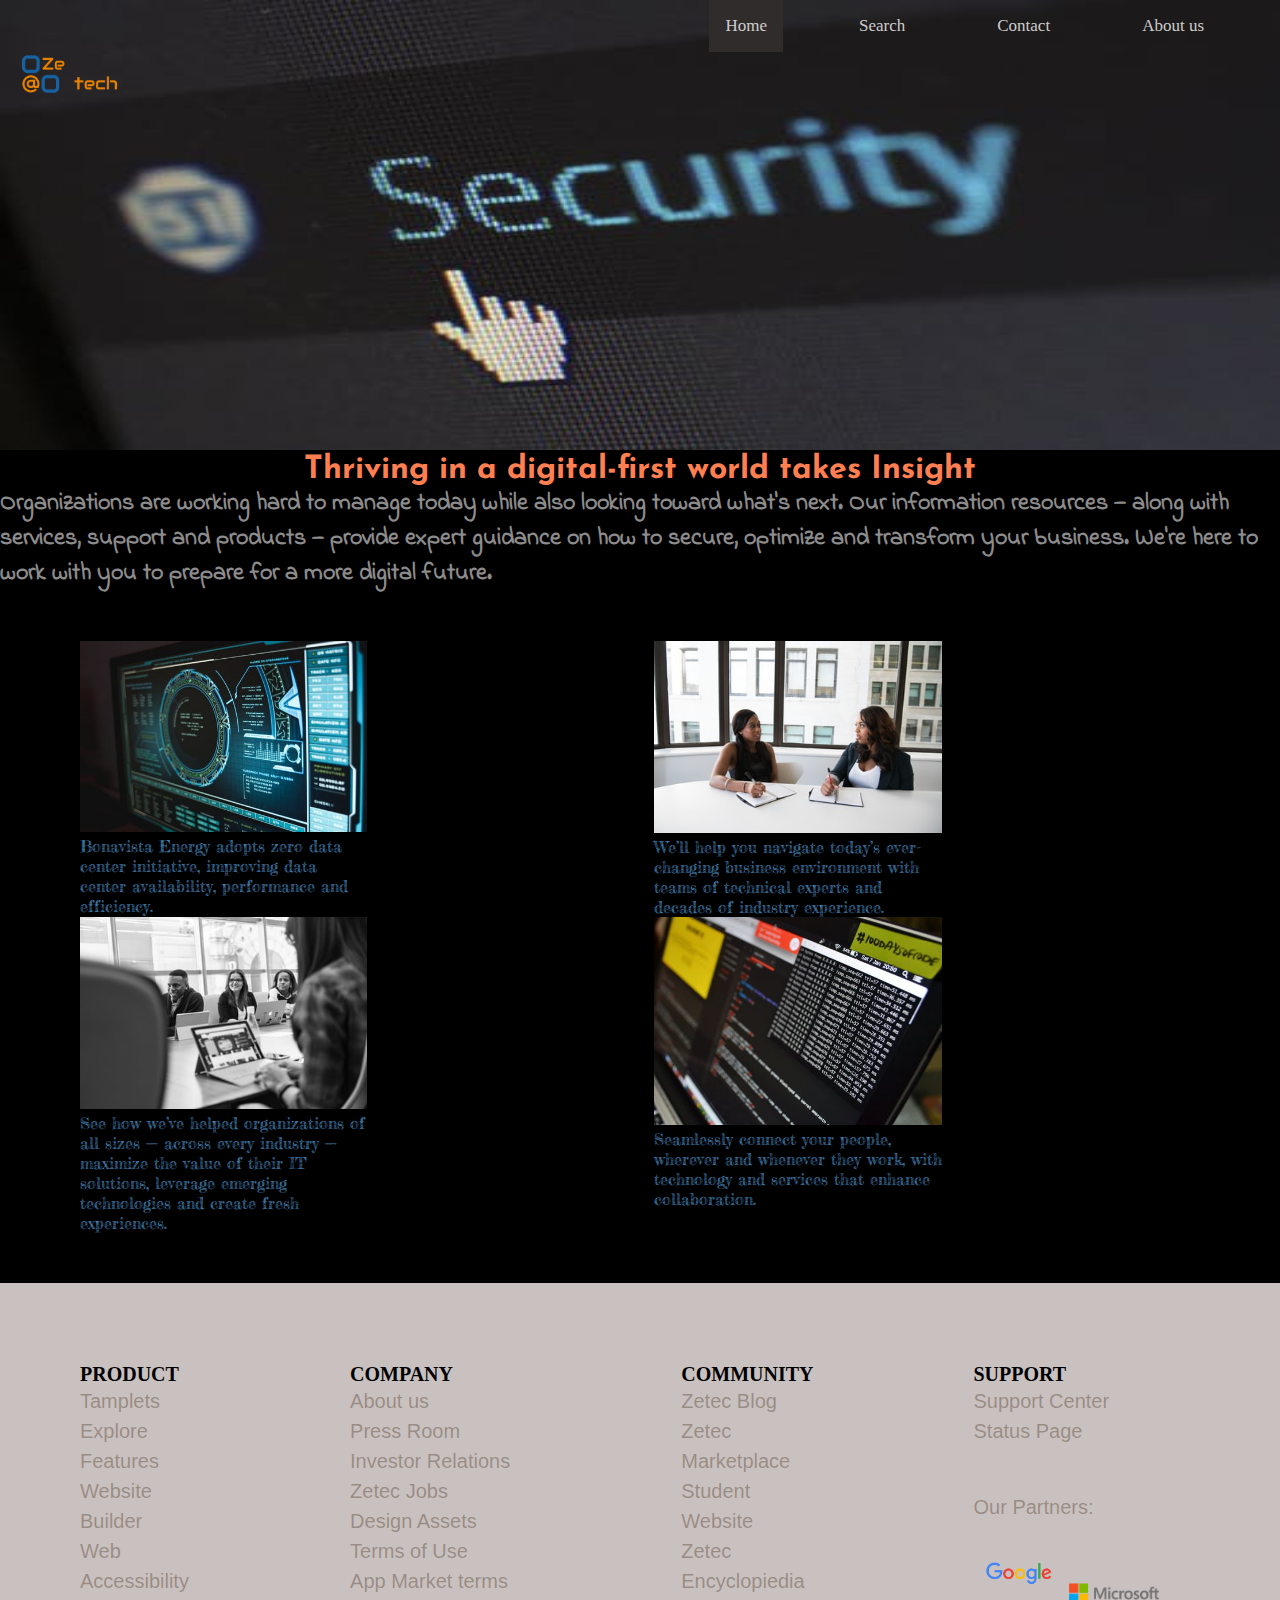
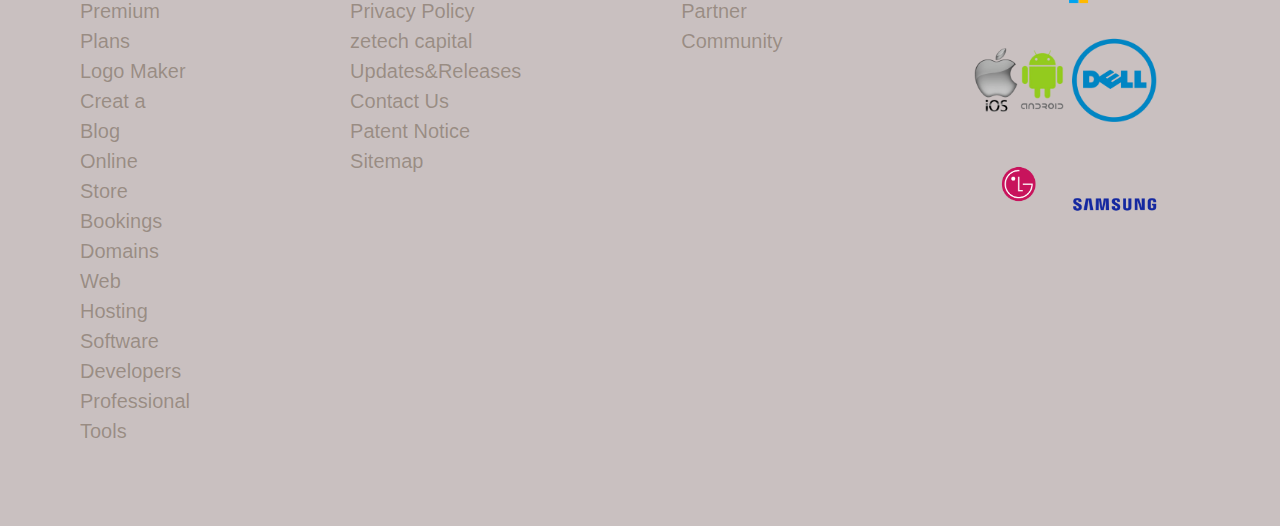
<file: index.html>
<!DOCTYPE html>
<html lang="en">
<head>
    <meta charset="UTF-8">
    <meta http-equiv="X-UA-Compatible" content="IE=edge">
    <meta name="viewport" content="width=device-width, initial-scale=1.0">
    <title>Zetec</title>
    <link rel="stylesheet" href="Css/style.css">
    <link href="https://fonts.googleapis.com/css2?family=Josefin+Sans&display=swap" rel="stylesheet">
    <link href="https://fonts.googleapis.com/css2?family=Indie+Flower&display=swap" rel="stylesheet">
    <link href="https://fonts.googleapis.com/css2?family=Fredericka+the+Great&display=swap" rel="stylesheet">
</head>

   

<body>
    <header>
      
        <div class="navbar">
             
            <img src="images/zetech.png" alt="logo">
             <a href="about.html"> About us</a>
            <a href="contact.html"> Contact</a>
            <a href="#">Search </a>
            <a class="active" href="#"> Home</a>
            
          </div> 
          
    </header>




    <div class="homepage">
        <img src="images/9.jpeg" alt="10">
        <div class="content">
            <h1> Thriving in a digital-first world takes Insight</h1>
            <h3>Organizations are working hard to manage today while also looking toward what's next. Our information resources — along with services, support and products — provide expert guidance on how to secure, optimize and transform your business. We're here to work with you to prepare for a more digital future.</h3>
        </div>
       

         
              
    </div>
   

    <div class="grid-container">

        <div class="grid-item">
            <img src="images/10.jpeg" alt="img-1">
            <p>Bonavista Energy adopts zero data center initiative, improving data center availability, performance and efficiency.</p>
        </div>
        <div class="grid-item">
            <img src="images/2.jpg" alt="img-2">
            <p>We’ll help you navigate today’s ever-changing business environment with teams of technical experts and decades of industry experience.</p></div>
        <div class="grid-item">
            <img src="images/3.jpg" alt="img-3">
            <p>See how we’ve helped organizations of all sizes — across every industry — maximize the value of their IT solutions, leverage emerging technologies and create fresh experiences.</p></div>
        <div class="grid-item">
            <img src="images/11.jpeg" alt="img-4">
            <p>Seamlessly connect your people, wherever and whenever they work, with technology and services that enhance collaboration.</p></div>

    </div>





























    <footer>


        <div class="flex-container">
            <div class="item1">
                <ul>
                <h4>PRODUCT</h4>
                
                <li></li>
                <li><a href="#">Tamplets</a></li>
                <li><a href="#">Explore</a></li>
                <li><a href="#">Features</a></li>
                <li><a href="#">Website Builder</a></li>
                <li><a href="#">Web Accessibility</a></li>
                <li><a href="#">Premium Plans</a></li>
                <li><a href="#">Logo Maker</a></li>
                <li><a href="#">Creat a Blog</a></li>
                <li><a href="#">Online Store</a></li>
                <li><a href="#">Bookings</a></li>
                <li><a href="#">Domains</a></li>
                <li><a href="#">Web Hosting</a></li>
                <li><a href="#">Software</a></li>
                <li><a href="#">Developers</a></li>
                <li><a href="#">Professional Tools</a></li>
               </ul>
        </div>
            <div class="item2">
                 <ul>
                        <h4>COMPANY</h4>
                        
                        <li> </li>
                        <li><a href="#">About us</a></li>
                        <li><a href="#">Press Room</a></li>
                        <li><a href="#">Investor Relations</a></li>
                        <li><a href="#">Zetec Jobs</a></li>
                        <li><a href="#">Design Assets </a></li>
                        <li><a href="#">Terms of Use</a></li>
                        <li><a href="#">App Market terms</a></li>
                        <li><a href="#">Privacy Policy</a></li>
                        <li><a href="#">zetech capital</a></li>
                        <li><a href="#">Updates&Releases</a></li>
                        <li><a href="#">Contact Us</a></li>
                        <li><a href="#">Patent Notice</a></li>
                        <li><a href="#">Sitemap</a></li>
                    </ul>
             </div>
            <div class="item3">
                <ul>
                    <h4>COMMUNITY</h4>
                    
                    <li></li>
                    <li><a href="#">Zetec Blog</a></li>
                    <li><a href="#">Zetec Marketplace</a></li>
                    <li><a href="#">Student Website</a></li>
                    <li><a href="#">Zetec Encyclopiedia</a></li>
                    <li><a href="#">Partner Community</a> </li>
                
                </ul>
              </div>
            <div class="item4">
                 <ul>
                    <h4>SUPPORT</h4>
                    
                    <li></li>
                    <li><a href="#">Support Center</a></li>
                    <li><a href="#">Status Page</a></li><br><br>
                    <li></li>
                    <li><a href="#">Our Partners:</a></li>
                    <img src="images/pngwing.com.png" alt="google">
                    <img src="images/pngwing.com (1).png" alt="microsoft">
                    <img src="images/pngwing.com (2).png" alt="android">
                    <img src="images/pngwing.com (3).png" alt="dell">
                    <img src="images/pngwing.com (4).png" alt="lg">
                    <img src="images/pngwing.com (6).png" alt="samsung">
                    

                    
                   
        
               
                
                
                </ul>
             </div>
           
        
    </footer>
</body>
</html>
</file>
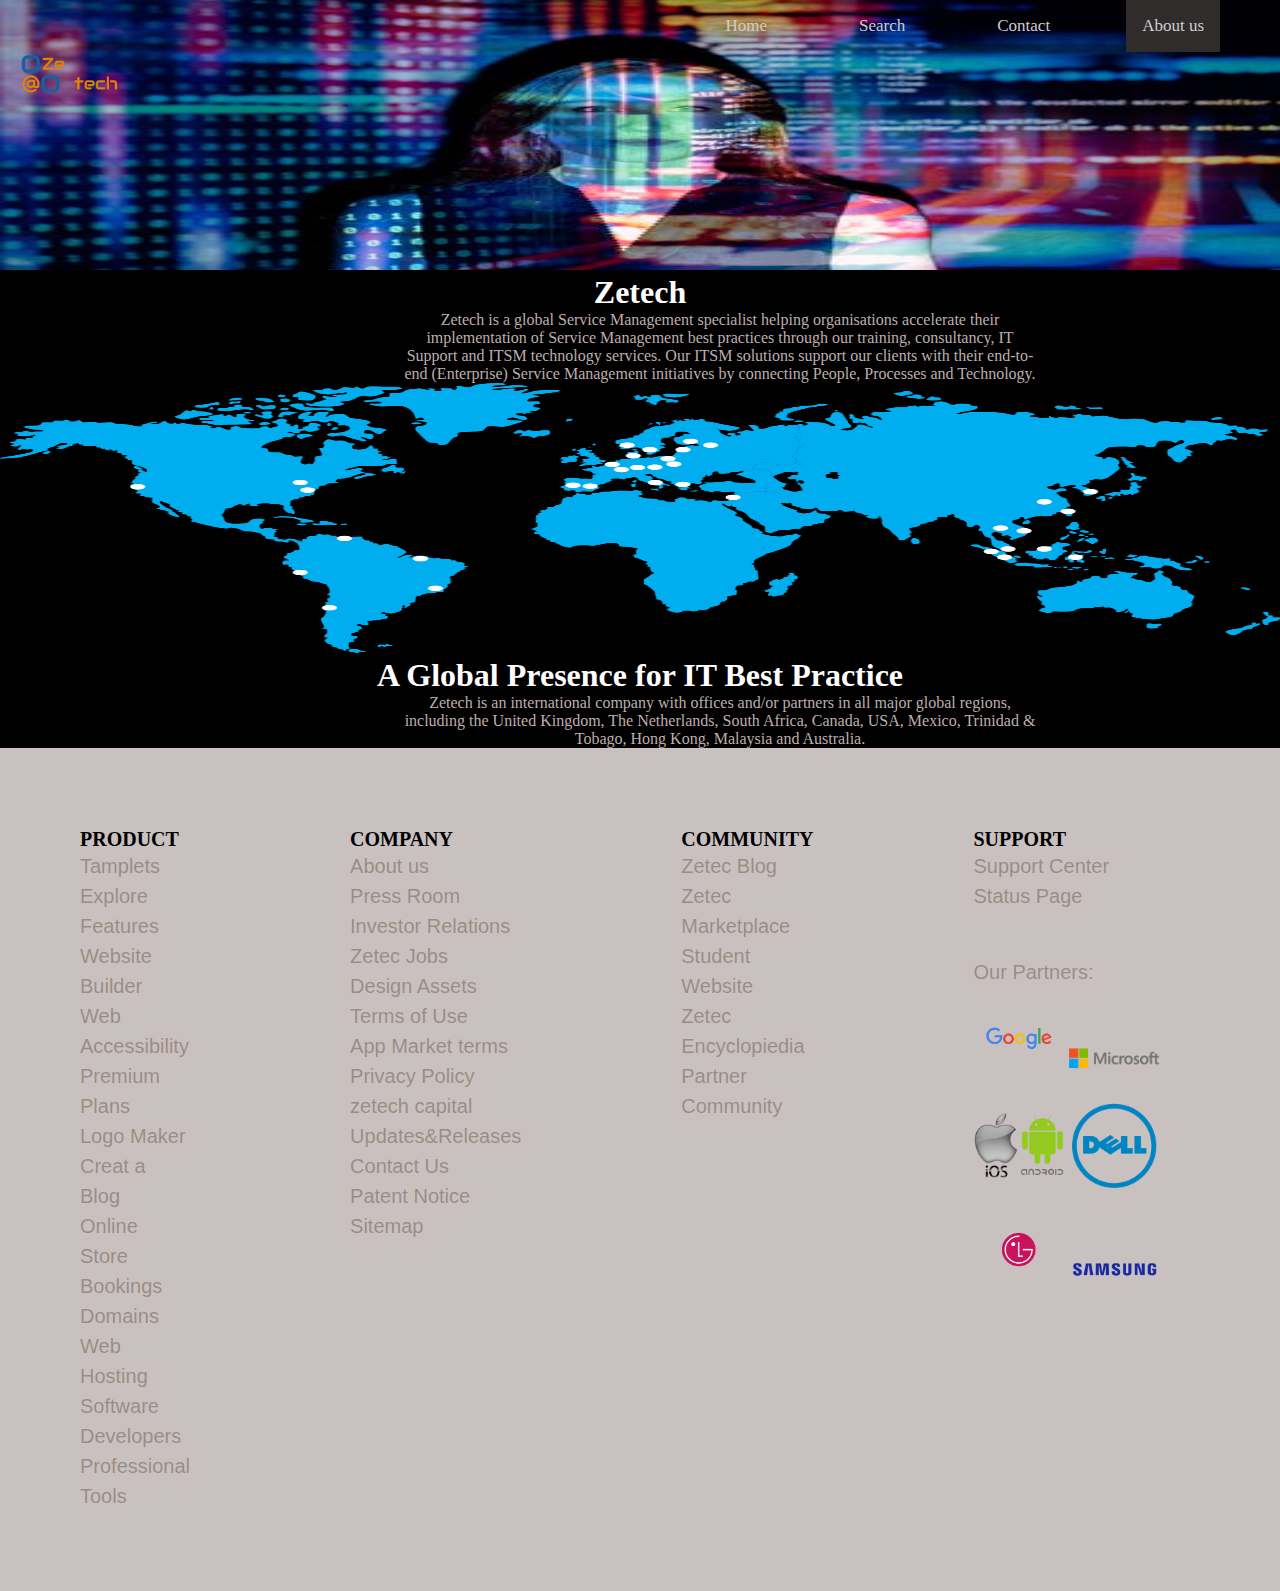
<file: about.html>
<!DOCTYPE html>
<html lang="en">
<head>
    <meta charset="UTF-8">
    <meta http-equiv="X-UA-Compatible" content="IE=edge">
    <meta name="viewport" content="width=device-width, initial-scale=1.0">
    <title>About us</title>
    <link rel="stylesheet" href="Css/style.css">
    
</head>
<body>
    <div class="container">
        <div class="navbar">
             
            <img src="images/zetech.png" alt="logo">
             <a class="active" href="about.html"> About us</a>
            <a href="contact.html"> Contact</a>
            <a href="#">Search </a>
            <a href="#"> Home</a>
            
          </div> 


          <div class="main" style="color: white;">
            <img src="images/8.jpeg" alt="f-1">
            <h1>Zetech</h1>
              <p>Zetech is a global Service Management specialist helping organisations accelerate their implementation of  Service Management best practices through our training, consultancy, IT Support and ITSM technology services. Our ITSM solutions support our clients with their end-to-end (Enterprise) Service Management initiatives by connecting People, Processes and Technology.</p>

              <img src="images/clipart3584719.png" alt="f-2">
              <h1>A Global Presence for IT Best Practice</h1>
              <p>Zetech is an international company with offices and/or partners in all major global regions, including the United Kingdom, The Netherlands, South Africa, Canada, USA, Mexico, Trinidad & Tobago, Hong Kong, Malaysia and Australia.

            </p>

          </div>


          <div class="footer">

            <footer>


                <div class="flex-container">
                    <div class="item1">
                        <ul>
                        <h4>PRODUCT</h4>
                        
                        <li></li>
                        <li><a href="#">Tamplets</a></li>
                        <li><a href="#">Explore</a></li>
                        <li><a href="#">Features</a></li>
                        <li><a href="#">Website Builder</a></li>
                        <li><a href="#">Web Accessibility</a></li>
                        <li><a href="#">Premium Plans</a></li>
                        <li><a href="#">Logo Maker</a></li>
                        <li><a href="#">Creat a Blog</a></li>
                        <li><a href="#">Online Store</a></li>
                        <li><a href="#">Bookings</a></li>
                        <li><a href="#">Domains</a></li>
                        <li><a href="#">Web Hosting</a></li>
                        <li><a href="#">Software</a></li>
                        <li><a href="#">Developers</a></li>
                        <li><a href="#">Professional Tools</a></li>
                       </ul>
                </div>
                    <div class="item2">
                         <ul>
                                <h4>COMPANY</h4>
                                
                                <li> </li>
                                <li><a href="#">About us</a></li>
                                <li><a href="#">Press Room</a></li>
                                <li><a href="#">Investor Relations</a></li>
                                <li><a href="#">Zetec Jobs</a></li>
                                <li><a href="#">Design Assets </a></li>
                                <li><a href="#">Terms of Use</a></li>
                                <li><a href="#">App Market terms</a></li>
                                <li><a href="#">Privacy Policy</a></li>
                                <li><a href="#">zetech capital</a></li>
                                <li><a href="#">Updates&Releases</a></li>
                                <li><a href="#">Contact Us</a></li>
                                <li><a href="#">Patent Notice</a></li>
                                <li><a href="#">Sitemap</a></li>
                            </ul>
                     </div>
                    <div class="item3">
                        <ul>
                            <h4>COMMUNITY</h4>
                            
                            <li></li>
                            <li><a href="#">Zetec Blog</a></li>
                            <li><a href="#">Zetec Marketplace</a></li>
                            <li><a href="#">Student Website</a></li>
                            <li><a href="#">Zetec Encyclopiedia</a></li>
                            <li><a href="#">Partner Community</a> </li>
                        
                        </ul>
                      </div>
                    <div class="item4">
                         <ul>
                            <h4>SUPPORT</h4>
                            
                            <li></li>
                            <li><a href="#">Support Center</a></li>
                            <li><a href="#">Status Page</a></li><br><br>
                            <li></li>
                            <li><a href="#">Our Partners:</a></li>
                            <img src="images/pngwing.com.png" alt="google">
                            <img src="images/pngwing.com (1).png" alt="microsoft">
                            <img src="images/pngwing.com (2).png" alt="android">
                            <img src="images/pngwing.com (3).png" alt="dell">
                            <img src="images/pngwing.com (4).png" alt="lg">
                            <img src="images/pngwing.com (6).png" alt="samsung">
                            
                            
                           
                
                       
                        
                        
                        </ul>
                     </div>
                   
                
            </footer>

    </div>
</body>
</html>
</file>
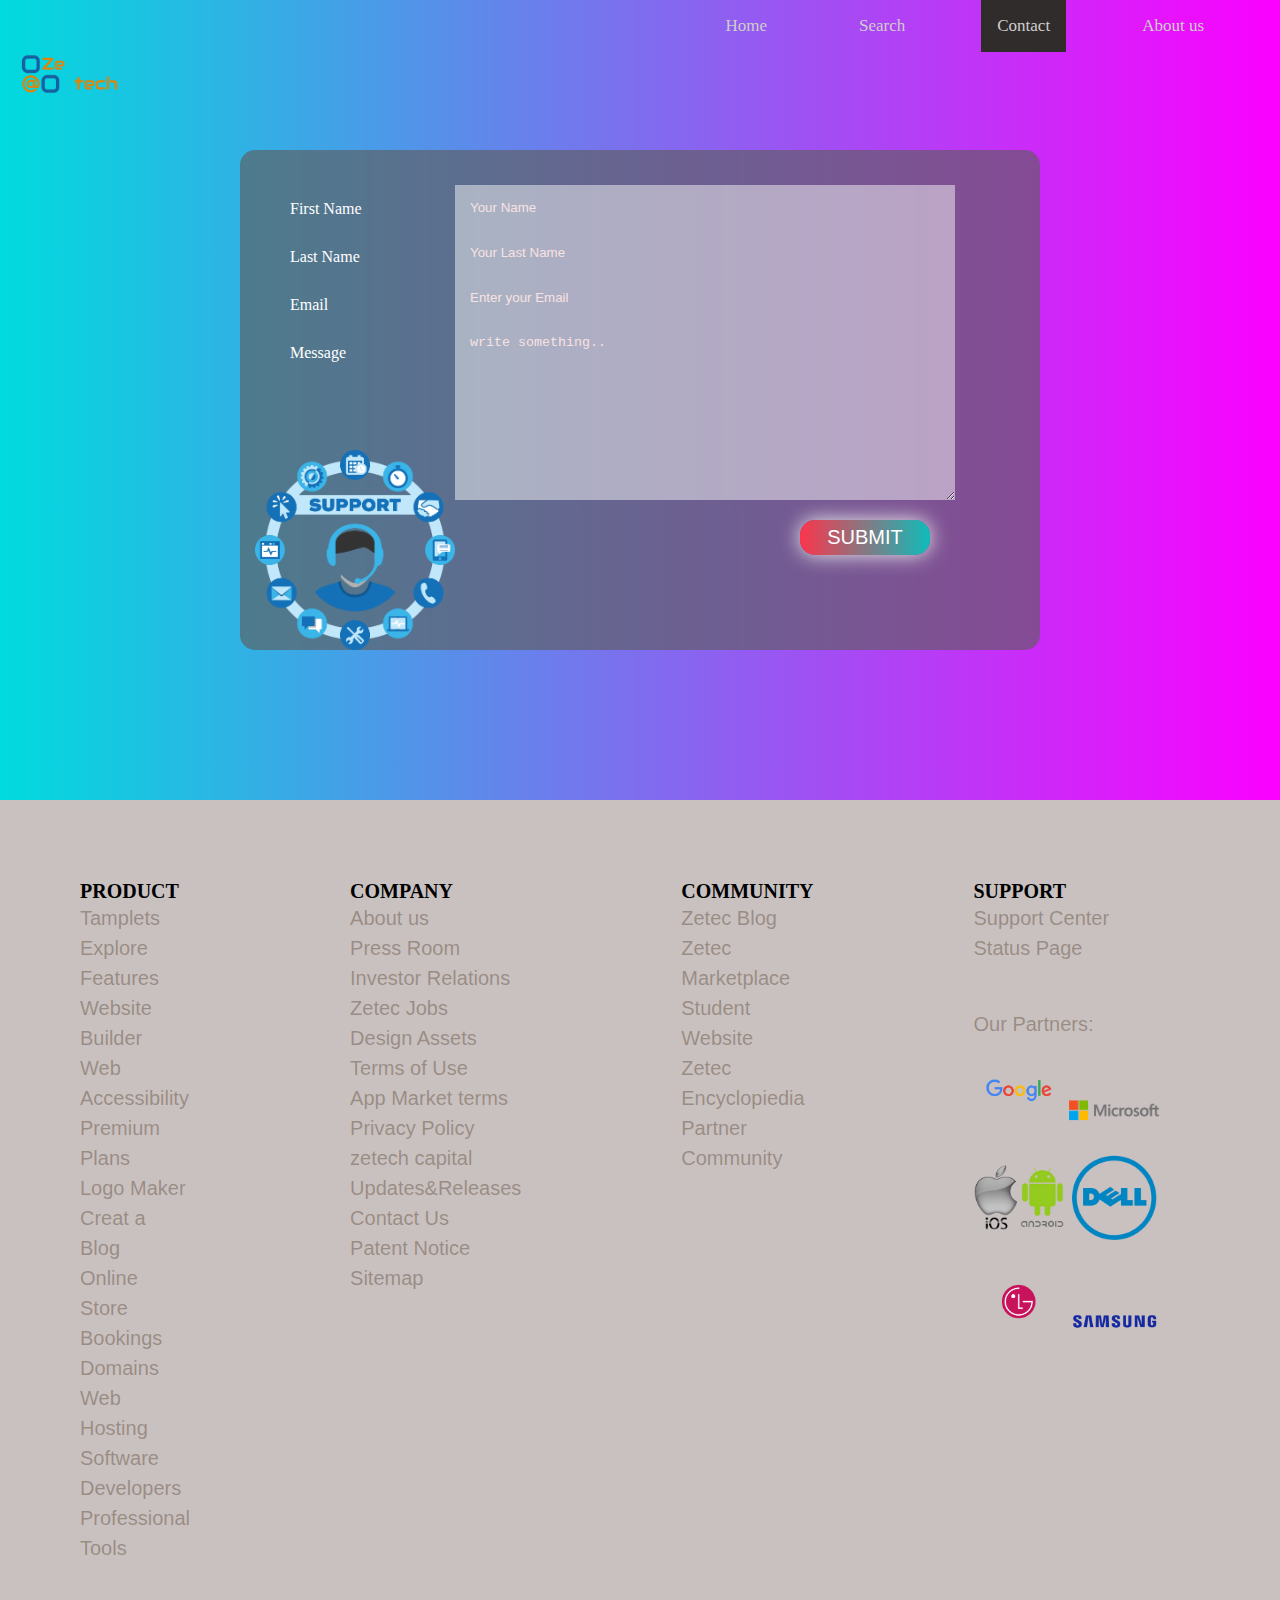
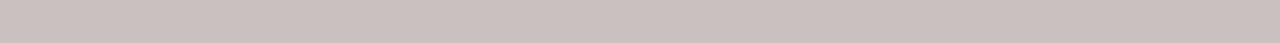
<file: contact.html>
<!DOCTYPE html>
<html lang="en">
<head>
    <meta charset="UTF-8">
    <meta http-equiv="X-UA-Compatible" content="IE=edge">
    <meta name="viewport" content="width=device-width, initial-scale=1.0">
    <title>Contact Us</title>
    <link rel="stylesheet" href="Css/style.css">
</head>
<body>
    <style>
        body{
            background-color: #00DBDE;
            background-image: linear-gradient(90deg, #00DBDE 0%, #FC00FF 100%);

        }
    </style>

    <div class="Container">


        <div class="navbar">
             
            <img src="images/zetech.png" alt="logo">
             <a href="about.html"> About us</a>
            <a class="active" href="contact.html"> Contact</a>
            <a href="#">Search </a>
            <a href="#"> Home</a>
            
          </div> 

          <div class="main">
            <form>
                <img src="images/NicePng_support-icon-png_2425813.png" id="support" alt="support">
        
                <div class="leftbox">
                    <ul>
                        <li>First Name</li>
                        <li>Last Name</li>
                        <li>Email</li>
                        <li>Message</li>
                    </ul>
                </div>
                <div class="rightbox">
                 <input type="text" name="fname" id="fname" placeholder="Your Name" required><br>
                 <input type="text" name="lname" id="lname" placeholder="Your Last Name" required><br>
                 <input type="email" name="email" id="email" placeholder="Enter your Email" required>
           
                   <textarea name="comment" id="comment" cols="30" rows="10" placeholder="write something.." required></textarea> 
                   <input type="button" value="submit">
                  
           
           
           
           
           
                </div>
           
           
           
           
           
               </form>

          </div> 

          <div class="footer">

            <footer>


                <div class="flex-container">
                    <div class="item1">
                        <ul>
                        <h4>PRODUCT</h4>
                        
                        <li></li>
                        <li><a href="#">Tamplets</a></li>
                        <li><a href="#">Explore</a></li>
                        <li><a href="#">Features</a></li>
                        <li><a href="#">Website Builder</a></li>
                        <li><a href="#">Web Accessibility</a></li>
                        <li><a href="#">Premium Plans</a></li>
                        <li><a href="#">Logo Maker</a></li>
                        <li><a href="#">Creat a Blog</a></li>
                        <li><a href="#">Online Store</a></li>
                        <li><a href="#">Bookings</a></li>
                        <li><a href="#">Domains</a></li>
                        <li><a href="#">Web Hosting</a></li>
                        <li><a href="#">Software</a></li>
                        <li><a href="#">Developers</a></li>
                        <li><a href="#">Professional Tools</a></li>
                       </ul>
                </div>
                    <div class="item2">
                         <ul>
                                <h4>COMPANY</h4>
                                
                                <li> </li>
                                <li><a href="#">About us</a></li>
                                <li><a href="#">Press Room</a></li>
                                <li><a href="#">Investor Relations</a></li>
                                <li><a href="#">Zetec Jobs</a></li>
                                <li><a href="#">Design Assets </a></li>
                                <li><a href="#">Terms of Use</a></li>
                                <li><a href="#">App Market terms</a></li>
                                <li><a href="#">Privacy Policy</a></li>
                                <li><a href="#">zetech capital</a></li>
                                <li><a href="#">Updates&Releases</a></li>
                                <li><a href="#">Contact Us</a></li>
                                <li><a href="#">Patent Notice</a></li>
                                <li><a href="#">Sitemap</a></li>
                            </ul>
                     </div>
                    <div class="item3">
                        <ul>
                            <h4>COMMUNITY</h4>
                            
                            <li></li>
                            <li><a href="#">Zetec Blog</a></li>
                            <li><a href="#">Zetec Marketplace</a></li>
                            <li><a href="#">Student Website</a></li>
                            <li><a href="#">Zetec Encyclopiedia</a></li>
                            <li><a href="#">Partner Community</a> </li>
                        
                        </ul>
                      </div>
                    <div class="item4">
                         <ul>
                            <h4>SUPPORT</h4>
                            
                            <li></li>
                            <li><a href="#">Support Center</a></li>
                            <li><a href="#">Status Page</a></li><br><br>
                            <li></li>
                            <li><a href="#">Our Partners:</a></li>
                            <img src="images/pngwing.com.png" alt="google">
                            <img src="images/pngwing.com (1).png" alt="microsoft">
                            <img src="images/pngwing.com (2).png" alt="android">
                            <img src="images/pngwing.com (3).png" alt="dell">
                            <img src="images/pngwing.com (4).png" alt="lg">
                            <img src="images/pngwing.com (6).png" alt="samsung">
                            
                            
                           
                
                       
                        
                        
                        </ul>
                     </div>
                   
                
            </footer>

          </div>




    </div>
    






</body>
</html>
</file>
<file: Css/style.css>
/*
* Prefixed by https://autoprefixer.github.io
* PostCSS: v8.3.6,
* Autoprefixer: v10.3.1
* Browsers: last 4 version
*/



*{
  margin: 0;
  padding: 0;
   -webkit-box-sizing: border-box;
           box-sizing: border-box;
}
body{
background-color:black;
}

.container{
  display: -webkit-box;
  display: -ms-flexbox;
  display: flex; -webkit-box-orient: vertical; -webkit-box-direction: normal; -ms-flex-direction: column; flex-direction: column;

}

/* Style the navigation bar */
.navbar{
position:absolute;
top: 0px;
  width: 100%;
  overflow: auto;
  z-index: 500;
}
   /* Style the logo in the  navigation bar */
.navbar  img{
  width: 10%;
    margin: 10px;
    height: auto;
    
}



/* Navbar links */
.navbar a{
  float: right;
  text-align: center;
  padding: 16px;
  color: rgb(207, 204, 204);
  text-decoration: none;
  font-size: 17px;
  margin-right: 60px;
 
}

/* Navbar links on mouse-over */
.navbar a:hover {
  background-color: rgb(48, 44, 44);
  -webkit-transition:1s;
  -o-transition:1s;
  transition:1s;
}

.active{
  background-color: rgb(48, 44, 44);
}



/* Add responsiveness - will automatically display the navbar vertically instead of horizontally on screens less than 600 pixels */
@media screen and (max-width: 600px) {
  .navbar a {
    float: none;
    display: block;
    margin-top:0px;
    
    
  }
} 






/*Page Content style*/
 .content h1{
   position: relative;
   top: 0px auto;
   text-align: center;
   font-family: 'Josefin Sans', sans-serif;
   color: coral;



 }
 .content h3{
  font-family: 'Indie Flower', cursive;
  font-size: 24px;
  color: rgb(141, 140, 140);
 }

 
.homepage img{
  width: 100%;
  height:50vh;

} 
.grid-container{
  display: -ms-grid;
  display: grid;
  -ms-grid-columns: auto auto;
  grid-template-columns: auto auto;
  padding: 50px;
  margin-left: 30px;
}
.grid-item{
  width:50%;
  height: -webkit-fit-content;
  height: -moz-fit-content;
  height: fit-content;

}


.grid-item img{
  height: auto;
  max-width: 100%;
}
.grid-item p{
  font-family: 'Fredericka the Great', cursive;
  color: steelblue;
}




/*footer styling*/
.flex-container{
 
 display: -webkit-box;
 
 display: -ms-flexbox;
 
 display: flex; -webkit-box-orient: horizontal; -webkit-box-direction: normal; -ms-flex-direction: row; flex-direction: row;
 background-color: rgb(201, 192, 192);
 height:auto;

}
 
@media screen and (max-width: 600px) {
  .flex-container {
    -ms-flex-wrap: wrap;
        flex-wrap: wrap;
  }
}

.flex-container > div{
 
 margin: 10px;
 padding: 70px;
 font-size: 20px;

}

.item1  ul{
 list-style: none;
}

.item1  ul li a{
 list-style: none;
 line-height: 30px;
 text-decoration: none;
 font-family:'Gill Sans', 'Gill Sans MT', Calibri, 'Trebuchet MS', sans-serif;
color:rgba(83, 66, 43, 0.404);
}


.item2  ul{
list-style: none;
}
.item2  ul li a{
line-height: 30px;
text-decoration: none;
font-family:'Gill Sans', 'Gill Sans MT', Calibri, 'Trebuchet MS', sans-serif;
color:rgba(83, 66, 43, 0.404);
}
.item3  ul{
list-style: none;
}
.item3  ul li a{
line-height: 30px;
text-decoration: none;
font-family:'Gill Sans', 'Gill Sans MT', Calibri, 'Trebuchet MS', sans-serif;
color:rgba(83, 66, 43, 0.404);
}
.item4  ul{
list-style: none;
}
.item4  ul li a{
line-height: 30px;
text-decoration: none;
font-family:'Gill Sans', 'Gill Sans MT', Calibri, 'Trebuchet MS', sans-serif;
color:rgba(83, 66, 43, 0.404);
} 
ul li a:hover{
background-color: rgb(43, 71, 71);
color: antiquewhite;
}

.item4 img{
width: 40%;
margin-top: 20px;
}

/***********************************************************************/


/*styling Contact-form page   */



  
  
form{
  position: relative;
  left: 50%;
  -webkit-transform: translate(-50%,30%);
      -ms-transform: translate(-50%,30%);
          transform: translate(-50%,30%);
  width:800px;
  height:500px;
  background: rgba(94, 93, 93, 0.651);
  border-radius: 15px;
  -webkit-box-sizing: border-box;
          box-sizing: border-box;
  margin-bottom: 300px;

} 
#support{
  width: 25%;
  height: auto;
  position: absolute;
  bottom: 0;
  left: 15px;
}
.leftbox ul{
  list-style: none;
}
.leftbox li{
  padding: 15px; 
  color: white;
}
.leftbox{ 
  position: absolute;
  top: 20px;
  left: 20px;
  width: 25%;
  padding: 15px;
  display: inline-block;
 
}

.rightbox{

  position: relative;
  top:20px;
  left: 200px;
  width: 75%;
  padding: 15px; 
}
input ,textarea{
  padding: 15px;
  width: 500px;
  background-color: rgba(253, 252, 252, 0.479);
  border: none;
  outline: none;
  color: white;
}

::-webkit-input-placeholder{
  color: rgb(248, 226, 226);
}

::-moz-placeholder{
  color: rgb(248, 226, 226);
}

:-ms-input-placeholder{
  color: rgb(248, 226, 226);
}

::-ms-input-placeholder{
  color: rgb(248, 226, 226);
}

::placeholder{
  color: rgb(248, 226, 226);
} 

[value=submit]{
  position: absolute;
  top: 350px;
  left: 360px;
  width: 130px;
  height: 35px;
  
  color: white;
  border: none;
  outline: none;
  border-radius: 15px;
  font-size: 20px;
  padding: 0px;
  -webkit-box-shadow: 0 0 20px #eee;
          box-shadow: 0 0 20px #eee;
  background-size: 200% auto;
   text-transform: uppercase;
    text-align: center;
    -webkit-transition: 0.5s;
    -o-transition: 0.5s;
    transition: 0.5s;
    display: block;
    background-image: -o-linear-gradient(left, #FC354C 0%, #0ABFBC  51%, #FC354C  100%);
    background-image: -webkit-gradient(linear, left top, right top, from(#FC354C), color-stop(51%, #0ABFBC), to(#FC354C));
    background-image: linear-gradient(to right, #FC354C 0%, #0ABFBC  51%, #FC354C  100%)
} 
[value=submit]:hover{
  background-color: white;
   background-position: right center; /* change the direction of the change here */
    text-decoration: none;
}



@media screen and (max-width: 600px){
  .main {
    width:350px;
    margin-top: 100px;
  }
}

  
   

/*----------------------------------------------------------------------*/ 




/* STYLING aBOUT us Page*/

@import url('https://fonts.googleapis.com/css2?family=Permanent+Marker&display=swap');
.main img{
  width: 100%;
  height:30vh;
  
}
.main h1{
  text-align: center;
  font-family: 'Permanent Marker', cursive;
}
.main p{
  color:rgb(189, 174, 174);
  width: 50%;
  height: auto;
  text-align: center;
  position: relative;
  left:400px;
}


@media screen and (max-width: 600px) {
  .main p,h1{
    width:100%;
    height: auto;
    position:relative;
    left: 0px;
    bottom:10px;
    display:inline-block;
    font-size: small;
   
  }
}
</file>
